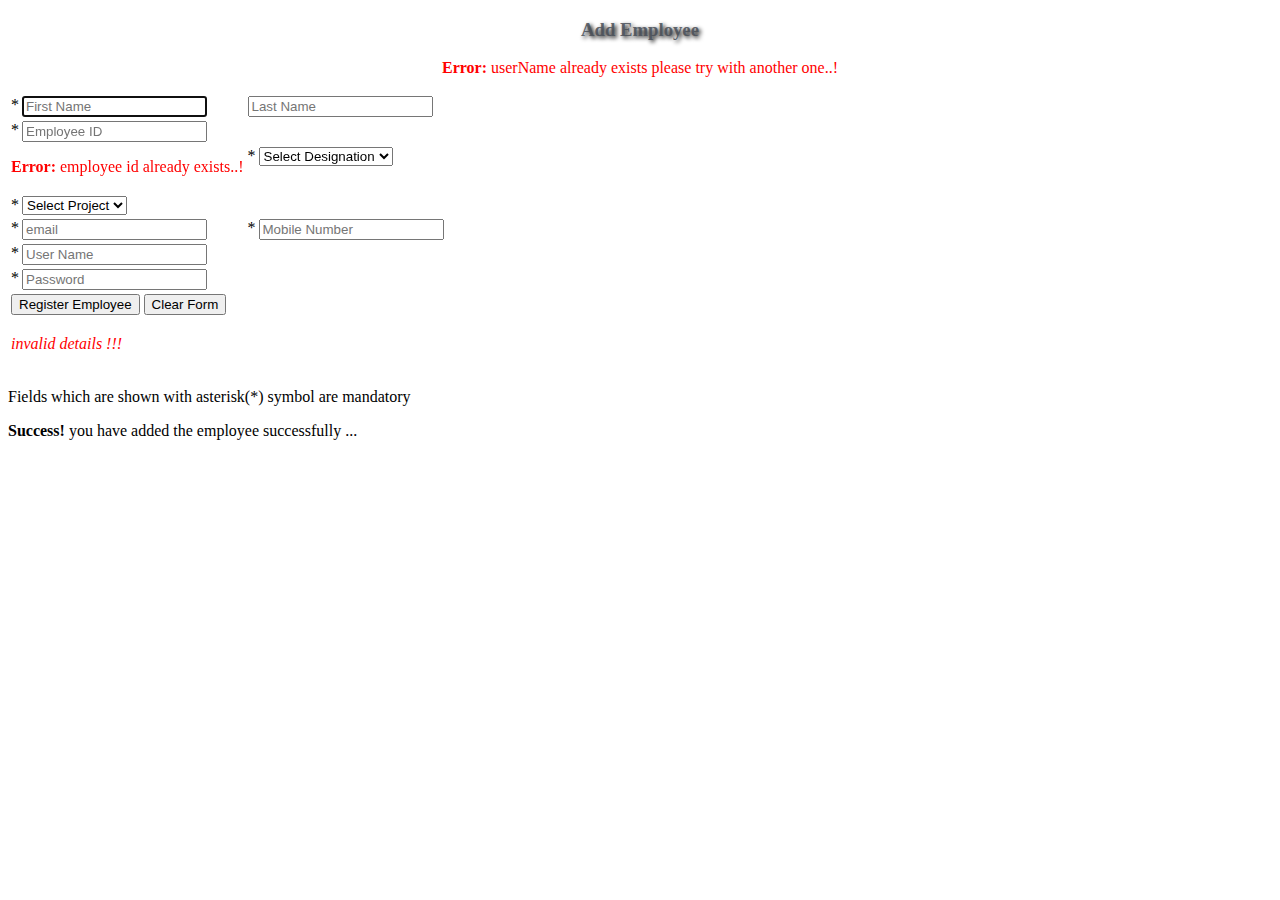
<file: elmSystem-Angular2/src/Admin/addEmp.component.html>
<!DOCTYPE html>
<html lang="en">
<head>
    <meta charset="UTF-8">
</head>
<body>
<h3 style="text-align: center;color: rgba(72,78,87,0.86);text-shadow: 2px 2px 4px #000000"><strong> Add Employee </strong></h3>
<div class="Form">
<form [formGroup]= "empForm" (ngSubmit)="addEmp()">
  <table class="table">

    <tr>
      <td>
        <span style="float: left;margin-right: 3px">*</span>
        <input  type="text"  #Fname required class="form-control" formControlName="firstName" placeholder="First Name" required autofocus>
      </td>

      <!--<div [hidden]="Fname.valid" class="alert alert-danger">please enter name</div>-->
      <td>
        <input id="lname" type="text" #LName class="form-control" formControlName="lastName" placeholder="Last Name"  autofocus>
      </td>
    </tr>
    <tr>
      <td>
        <span style="float: left;margin-right: 3px">*</span>
        <input id="eid" type="text"  class="form-control" formControlName="empID" #employee_id   (blur)="checkEmpIdValidity(employee_id.value)" placeholder="Employee ID" required maxlength="5" autofocus>
      <p *ngIf="isEmpIdValid === false" style="color: red;text-align: center"><strong>Error:</strong> employee id already exists..!</p>
      </td>

      <td>
        <span style="float: left;margin-right: 3px">*</span>
        <select class="form-control" formControlName="designation" id="designation" required>
          <option selected disabled>Select Designation</option>
          <option value="employee">Employee</option>
          <option value="PM">Project Manager</option>
          <option value="TL">Team Leader</option>
        </select>

      </td>
    </tr>
    <tr>
      <td>
        <span style="float: left;margin-right: 3px">*</span>
        <select class="selectpicker" class="form-control" formControlName="project" id="sel1" required>
          <option selected disabled>Select Project</option>
          <option value="orbipay">Orbipay</option>
          <option value="hsbc">HSBC</option>
          <option value="payelite">PayElite</option>
        </select>
      </td>
    </tr>

    <tr>
      <td>
        <span style="float: left;margin-right: 3px">*</span>
        <input type="email" class="form-control" #email  formControlName="email" required  placeholder="email">
      </td>
      <td>
        <span style="float: left;margin-right: 3px">*</span>
        <input type="number" class="form-control" id="mobile" required formControlName="mobileNumber" placeholder="Mobile Number">
      </td>
    </tr>
    <tr>
      <td>
        <span style="float: left;margin-right: 3px">*</span>
        <input type="text" class="form-control" #userName   (blur)="checkUserNameValidity(userName.value)"  formControlName="userName" required placeholder="User Name">
      </td>
    </tr>
    <p *ngIf="isUserNameValid === false" style="color: red;text-align: center"><strong>Error:</strong> userName already exists please try with another one..!</p>
    <tr>
      <td>
        <span style="float: left;margin-right: 3px">*</span>
        <input type="password" class="form-control"   formControlName="password" required placeholder="Password">
      </td>
      <!--<td>-->
        <!--<input type="password" class="form-control" id="passwd2"  formControlName="password2" placeholder="Confirm Password">-->
      <!--</td>-->
    </tr>


    <tr>
      <td colspan="2">
        <button type="submit" [disabled]="!empForm.valid || !(email.value.match('@'&&'.com')) || isEmpIdValid === false || isUserNameValid === false" class="btn btn-lg btn-primary">Register Employee</button>
        <button type="reset" class="btn btn-lg btn-primary">Clear Form</button>
      </td>
    </tr>
    <tr>
      <td colspan="2">
        <p *ngIf="(responseToAdd==false)" style="color: red;font-family:KacstOffice;font-style: italic">invalid details !!!</p>
      </td>
    </tr>
  </table>

</form>

</div>
<div class="container">
  <p> Fields which are shown with asterisk(*) symbol are mandatory</p>
</div>
<div style="margin-top: " class="alert alert-success" *ngIf=" responseToAdd === true">
  <strong>Success!</strong> you have added the employee successfully ...
</div>
</body>
</html>
</file>
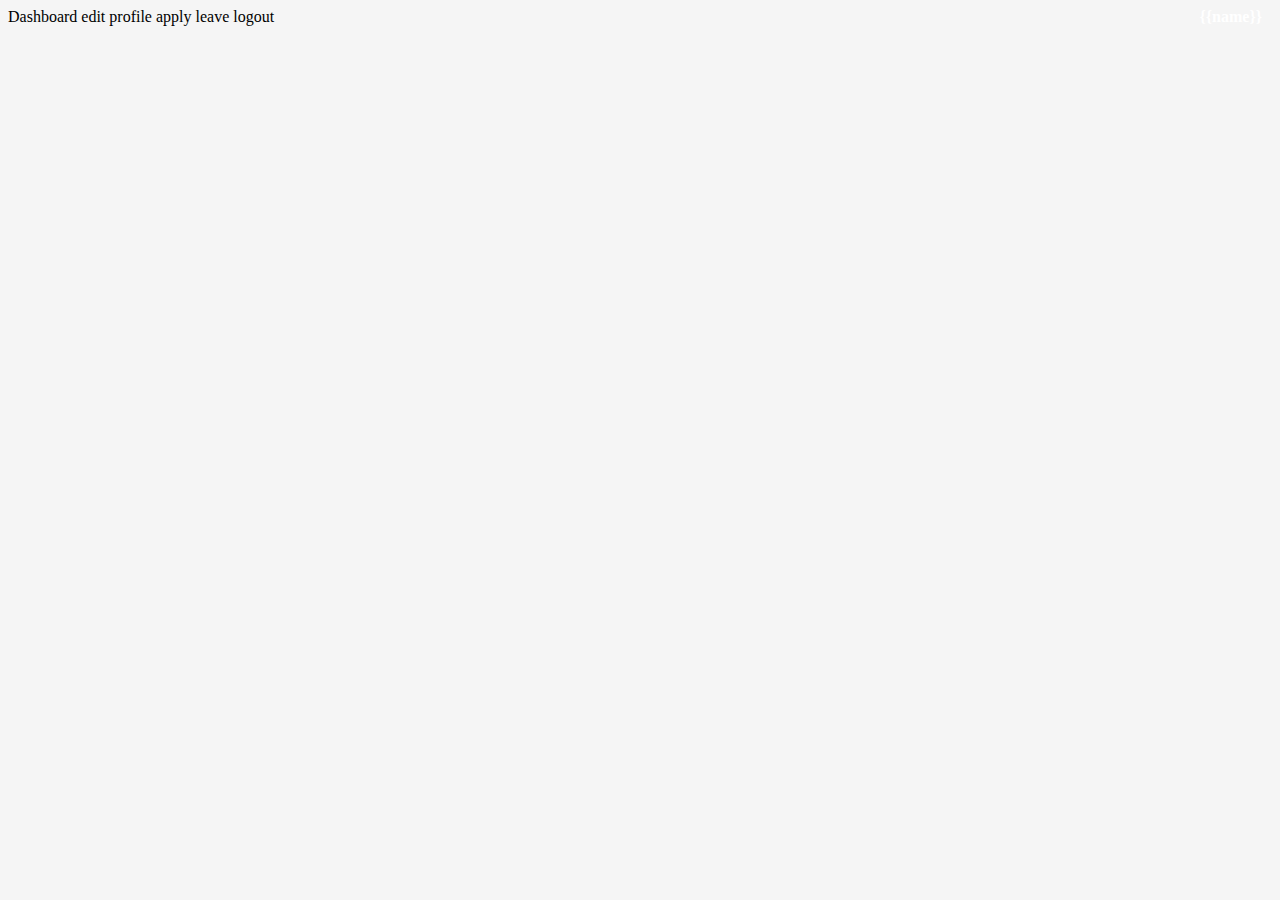
<file: elmSystem-Angular2/src/Employee/employee.component.html>
<!DOCTYPE html>
<html lang="en">
<head>
    <meta charset="UTF-8">
    <title>Title</title>
</head>
<body style="background-color: whitesmoke">


<div class="icon-bar" *ngIf="designation ==='employee'">
  <a class="active" (click)="goToEmpDashBoard()"><i class="fa fa-home"></i> Dashboard</a>
  <a (click)="editProfile()"><i class="glyphicon glyphicon-edit"></i> edit profile</a>
  <a (click)="applyLeave()"><i class="glyphicon glyphicon-envelope"></i> apply leave</a>
  <a (click)="logout()" ><i class="glyphicon glyphicon-log-out"></i> logout</a>
  <strong style="color: white;float: right;margin-right: 10px ">{{name}}</strong><i style="color: white;float: right;margin-right: 10px"  class="glyphicon glyphicon-user"></i>
</div>

<div class="Routing">
  <router-outlet></router-outlet>
</div>

</body>
</html>
</file>
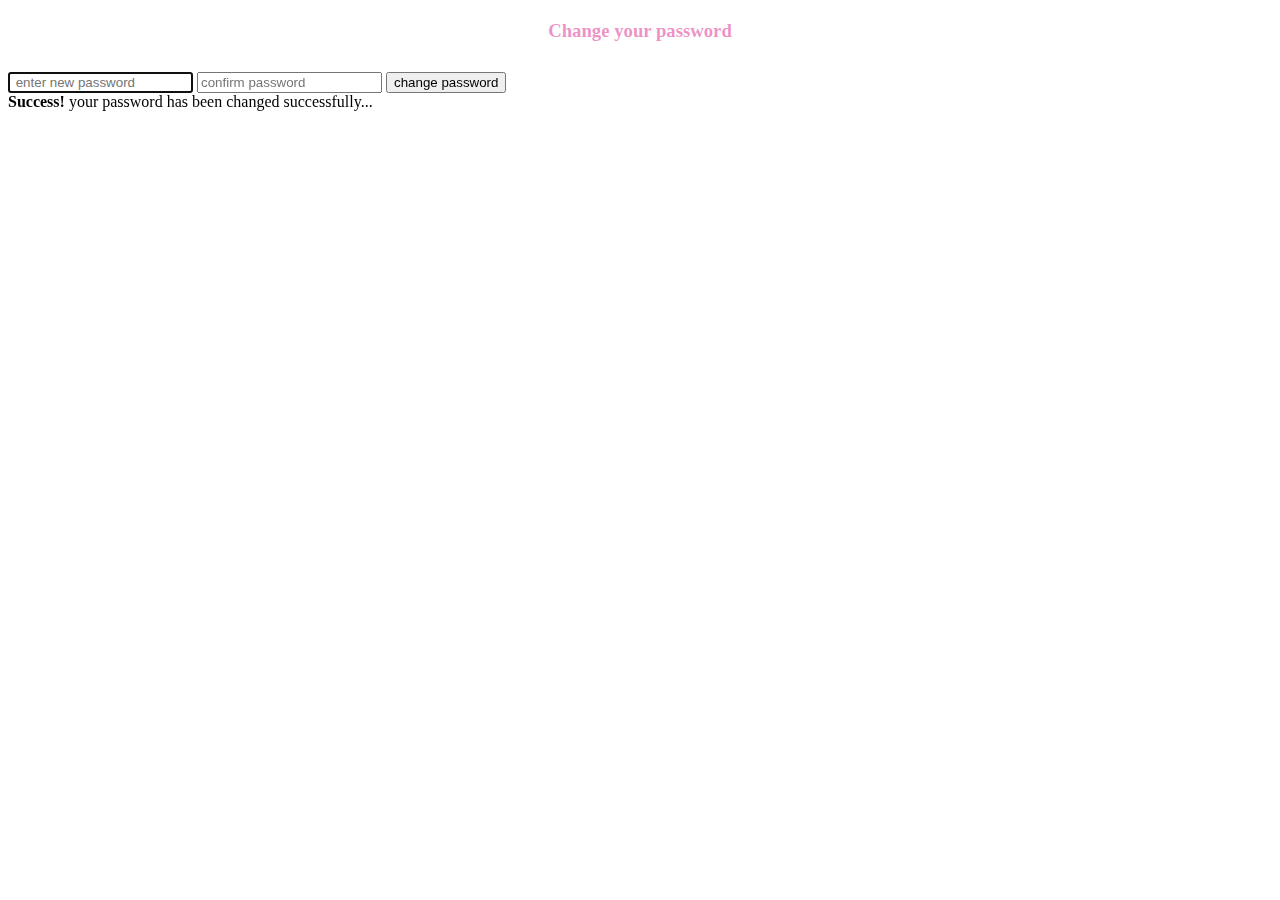
<file: elmSystem-Angular2/src/Login/resetPassword.component.html>
<!DOCTYPE html>
<html lang="en">
<head>
    <meta charset="UTF-8">
    <title>Title</title>
</head>
<body>
<h3 style="margin-top: 20px;text-align: center;color: rgba(221,50,147,0.53) "> <b>Change your password</b></h3>
<div class="container center_div" style="margin-top: 30px">



  <form [formGroup]= "newPassword" novalidate (ngSubmit)="resetPassword()">

    <input type="password"  #passwd class="form-control" formControlName="passWd" placeholder=" enter new password" required autofocus>

    <input type="password"  #cPassWd class="form-control" formControlName="cPassWd" placeholder="confirm password" required autofocus>


    <button  [disabled]="passwd.value!==cPassWd.value || passwd.value.length<5" type="submit" class="btn btn-lg btn-primary btn-block">change password</button>

    <!--<p *ngIf="error" style="color: red;font-family:KacstOffice;font-style: italic">invalid user name or password !!!</p>-->


  </form>
  <div class="alert alert-success" *ngIf=" responseData === true">
    <strong>Success!</strong> your password has been changed successfully...
  </div>

</div>


</body>
</html>
</file>
